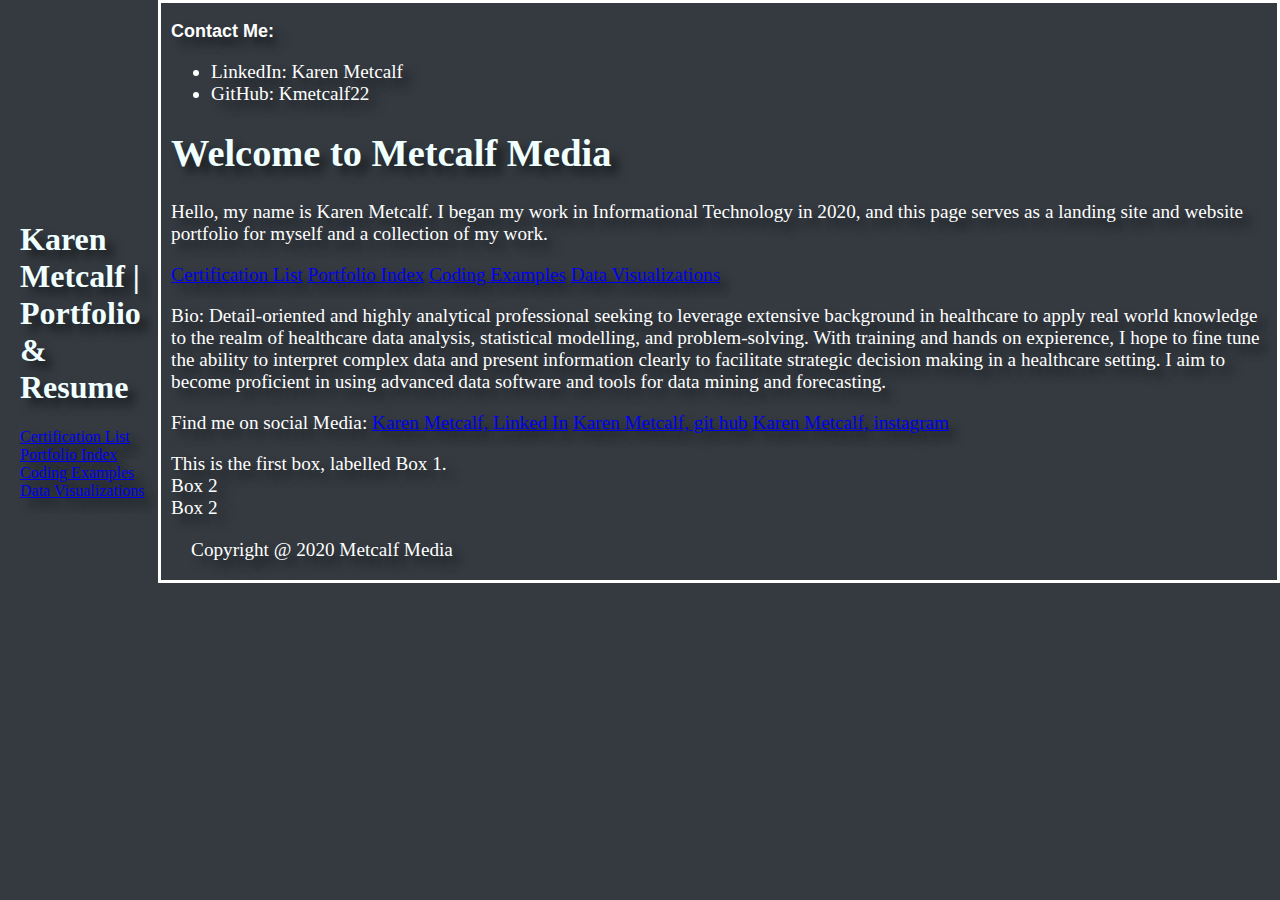
<file: index.html>
<!DOCTYPE html>
<html>
<head>
    <meta name="viewport" content="width=device-width, initial-scale=1.0">
    <meta charset="UTF-8">
    <link rel="stylesheet" href="/style.css">
    <title>Karen Metcalf | Portfolio | Welcome</title>
</head>
    <body>
        <div class="Header1">
            <p> 
                <h1> Karen Metcalf | Portfolio & Resume </h1>
            </p>
            
    <header id="Showcase">
        <a href="Resources.html" class="button">Certification List</a>
        <a href="portfolio.html" class="button">Portfolio Index</a>
        <a href="codingexamples.html" class="button">Coding Examples</a>
        <a href="datavisualizations.html" class="button"> Data Visualizations</a>
    </header>

        </div>
        <div class="ContactMeSection"
            <p>
                <H3> Contact Me:</H3>   
                <ul>
                    <li> LinkedIn: Karen Metcalf </li> 
                    <li> GitHub: Kmetcalf22</li>
                     
                </ul>
            </p> 
    </Body>

</html>



    <!-- landing site, projects, coding example collection, beautiful images.
    To Do:  Add different pages for portoflio, coding, visuals. 
            Start a folder of coding examples with comments, images of coding. 
            Develop Data visualizations with Tableau, Excel, power BI,
            Add Certificates from Coursera, others
            Add online Resume and cover letter.
            Add headshot.
            Style sections. 
            Review how to use CSS Grid. 
             
    --!>

    <header id="Showcase">
        <h1>  Welcome to Metcalf Media </h1>
        <p> Hello, my name is Karen Metcalf. I began my work in Informational Technology in 2020, and this page serves as a landing site and website portfolio for myself and a collection of my work.</p>
        <a href="Resources.html" class="button">Certification List</a>
        <a href="portfolio.html" class="button">Portfolio Index</a>
        <a href="codingexamples.html" class="button">Coding Examples</a>
        <a href="datavisualizations.html" class="button"> Data Visualizations</a>
    </header>
    <section id="Bio">
        <p>Bio:
            Detail-oriented and highly analytical professional seeking to leverage extensive background in healthcare to apply real world knowledge to the realm of healthcare data analysis, statistical modelling, and problem-solving. 
            With training and hands on expierence, I hope to fine tune the ability to interpret complex data and present information clearly to facilitate strategic decision making in a healthcare setting. I aim to become proficient in using advanced data software and tools for data mining and forecasting.
        </p>
    </section>
    <section id="contact us">
       <p> Find me on social Media:
        <a href="linkedin" class="media button">Karen Metcalf, Linked In</a>
        <a href="linkedin" class="media button">Karen Metcalf, git hub</a>
        <a href="linkedin" class="media button">Karen Metcalf, instagram</a>
       </p>
    </section>

    
    <section id="section-b">
        <div class="box1">
            This is the first box, labelled Box 1.
        </div>
        <div class="box2">
            Box 2
        </div>
        <div class="box3">
            Box 2 
        </div>
        
    </section>
  <div ID ="MainFooter">
        <footer> 
           <p>Copyright @ 2020 Metcalf Media</p> 

 <!--   <div class="container">
        <form action="" method="POST" class="form">
            <div class="form-group">
                <h3> Be Part of the team! Go Team!</h3>
 <label for="Name" class="form-label">Name:</label>
               # <input type="text" class="form-control" id="name" name="Name" placeholder="Enter Full Name" tabindex="1"
                required>
           # </div>
            label for="NAME" must be the same as name="NAME" in this division for a form to work
            <div class="form-group">
                <label for="" class="form-label">Email:</label>
                <input type="Email" class="form-control" id="name" name="Email" placeholder="Enter Email Address" tabindex="2"
                required>
            </div>
            <div class="form-group">
                <label for="" class="form-label">Subject:</label>
                <input type="Subject" class="form-control" placeholder="Subject" tabindex="3" required
            </div>
            <div class="form-group">
                <label for="" class="form-label">Message:</label>
                <textarea class="form-control" rows="5" cols="30" id="message" name="message" placeholder="Enter message..." tabindex="4"></textarea>
            </div>
           <div>
               <button class="btn" type="submit">Send Message</button>
           </div>
        
        </form>
        </div>
        <Br>-->

</body>

</html>
</file>
<file: style.css>
body {
  color: white;
  display: flex;
  /* justify-content:flex-start;*/
  align-items:flex-start;
  margin: 0;
  width: 100vw;
  height: 100vh;
  text-shadow: 8px 8px 10px #0000008c;
  background-color: #343a40;
}

h1 {
  
  color:azure;
}

/*Showcase {
font-family: 'Courier New', Courier, monospace;
color:blueviolet;
}*/


button {
  border: 20px 20px 20px 20px;
  border-color: white;
  border-width: 5px;
  font-size: medium;
  font-family: 'Lucida Sans', 'Lucida Sans Regular';
  accent-color: green;
  padding-inline-start: 10%;
}

bio {
color: blue;
font-size: large;
font-family: 'Courier New', Courier, monospace;
border-radius: 10 px;
}

media button {
  padding: 20px;
  color:blueviolet;
}

h3 {
  font-size: large;
  font-family:'Franklin Gothic Medium', 'Arial Narrow', Arial, sans-serif;
  border-color: aqua;
}


Extracode.css


:root {
    --font-color: rgb(111, 224, 121);
    --textbox-color: rgb(46, 45, 45);
    --highlight-color: rgb(219, 126, 49);
background-color: black;
}

body{



}

 .Header1 {
    
background-size: cover;
background-position: left;
 color: var(--font-color);
padding-top: 200px;
padding-bottom: 300px;
padding-left: 20px;
 }

.Body1{
    
    font-family: 'Gill Sans', 'Gill Sans MT', Calibri, 'Trebuchet MS', sans-serif; 
    font-style: italic;
    border-style: solid;
    display: flex;
height: 80vh;
width: 60vh;
 }

.ContactMeSection{
    color: var(--font-color);
    border-style: solid;
    font-size: larger;
    background-color: var(--textbox-color);
    padding-left: 10px;
}

#MainFooter {
    Color: var(--highlight-color);
    padding-left: 20px;
}
</file>
